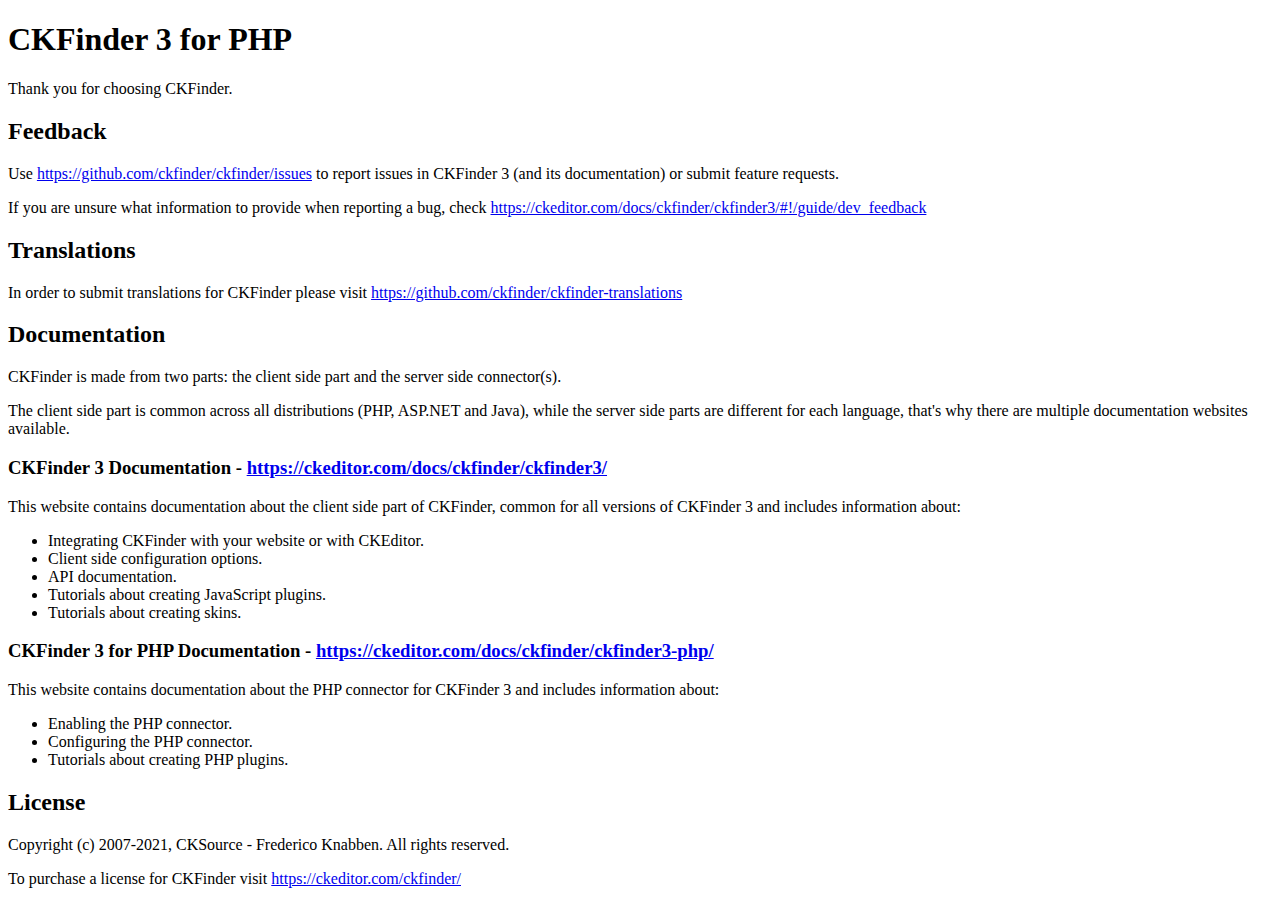
<file: admin/ckfinder/README.html>
<!DOCTYPE html>
<html lang="en">
<head>
	<meta charset="UTF-8">
	<title>CKFinder Readme</title>
</head>
<body>
<h1 id="ckfinder-3-for-php">CKFinder 3 for PHP</h1>
<p>Thank you for choosing CKFinder.</p>
<h2 id="feedback">Feedback</h2>
<p>Use <a href="https://github.com/ckfinder/ckfinder/issues">https://github.com/ckfinder/ckfinder/issues</a> to report issues in CKFinder 3 (and its documentation) or submit
feature requests.</p>
<p>If you are unsure what information to provide when reporting a bug, check <a href="https://ckeditor.com/docs/ckfinder/ckfinder3/#!/guide/dev_feedback">https://ckeditor.com/docs/ckfinder/ckfinder3/#!/guide/dev_feedback</a></p>
<h2 id="translations">Translations</h2>
<p>In order to submit translations for CKFinder please visit <a href="https://github.com/ckfinder/ckfinder-translations">https://github.com/ckfinder/ckfinder-translations</a></p>
<h2 id="documentation">Documentation</h2>
<p>CKFinder is made from two parts: the client side part and the server side connector(s).</p>
<p>The client side part is common across all distributions (PHP, ASP.NET and Java), while
the server side parts are different for each language, that&#39;s why there are multiple documentation websites available.</p>
<h3 id="ckfinder-3-documentation-https-ckeditor-com-docs-ckfinder-ckfinder3-">CKFinder 3 Documentation - <a href="https://ckeditor.com/docs/ckfinder/ckfinder3/">https://ckeditor.com/docs/ckfinder/ckfinder3/</a></h3>
<p>This website contains documentation about the client side part of CKFinder, common for all versions of CKFinder 3
and includes information about:</p>
<ul>
<li>Integrating CKFinder with your website or with CKEditor.</li>
<li>Client side configuration options.</li>
<li>API documentation.</li>
<li>Tutorials about creating JavaScript plugins.</li>
<li>Tutorials about creating skins.</li>
</ul>
<h3 id="ckfinder-3-for-php-documentation-https-ckeditor-com-docs-ckfinder-ckfinder3-php-">CKFinder 3 for PHP Documentation - <a href="https://ckeditor.com/docs/ckfinder/ckfinder3-php/">https://ckeditor.com/docs/ckfinder/ckfinder3-php/</a></h3>
<p>This website contains documentation about the PHP connector for CKFinder 3 and includes information about:</p>
<ul>
<li>Enabling the PHP connector.</li>
<li>Configuring the PHP connector.</li>
<li>Tutorials about creating PHP plugins.</li>
</ul>
<h2 id="license">License</h2>
<p>Copyright (c) 2007-2021, CKSource - Frederico Knabben. All rights reserved.</p>
<p>To purchase a license for CKFinder visit <a href="https://ckeditor.com/ckfinder/">https://ckeditor.com/ckfinder/</a></p>

</body>
</html>
</file>
